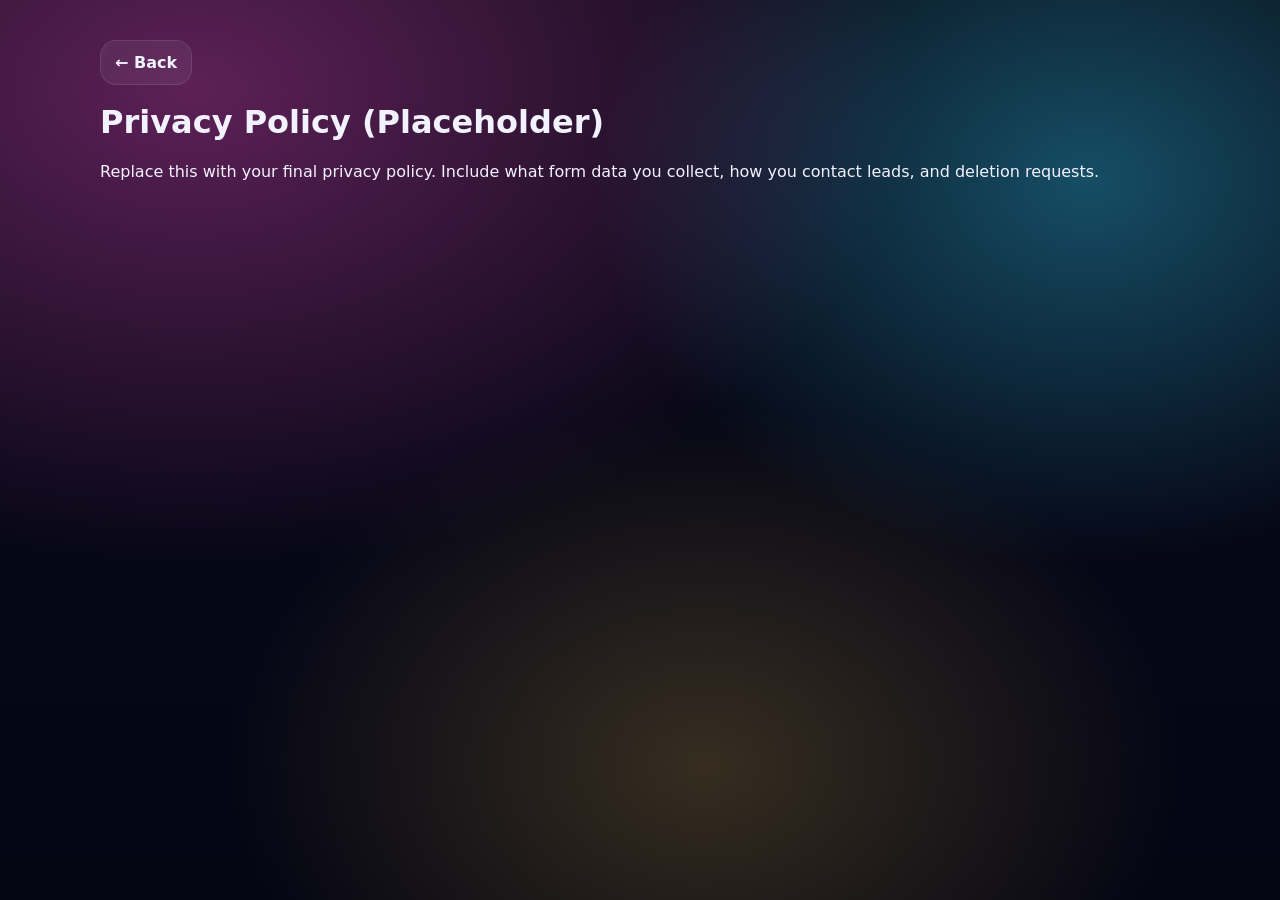
<file: privacy.html>
<!doctype html><html lang="en-GB"><head><meta charset="utf-8"/><meta name="viewport" content="width=device-width, initial-scale=1"/><title>Privacy — Mayfair Pug</title><link rel="stylesheet" href="styles.css"/></head>
<body><div class="container" style="padding:40px 20px;"><a class="btn" href="index.html">← Back</a>
<h1 style="margin-top:18px;">Privacy Policy (Placeholder)</h1>
<p class="lead">Replace this with your final privacy policy. Include what form data you collect, how you contact leads, and deletion requests.</p>
</div></body></html>
</file>
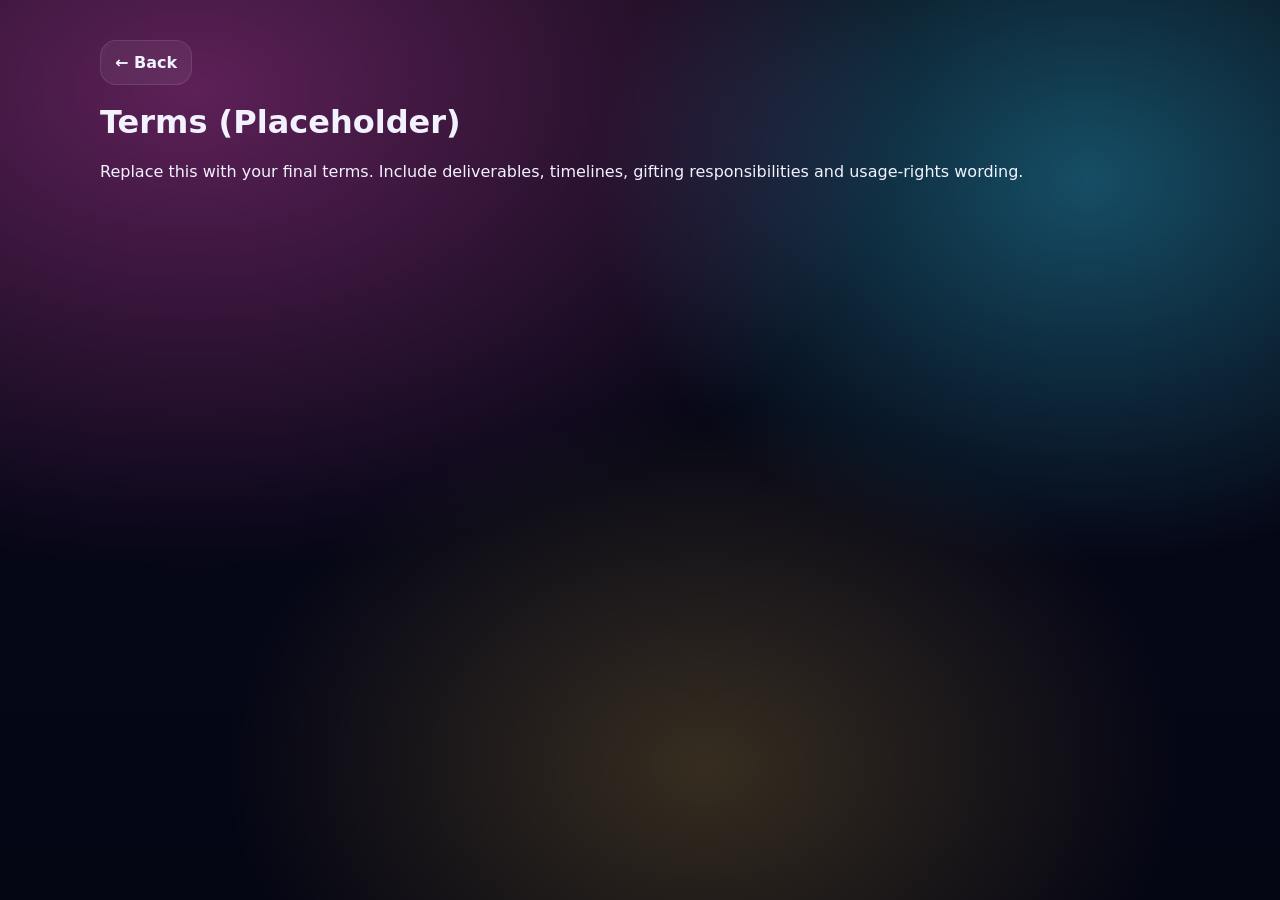
<file: terms.html>
<!doctype html><html lang="en-GB"><head><meta charset="utf-8"/><meta name="viewport" content="width=device-width, initial-scale=1"/><title>Terms — Mayfair Pug</title><link rel="stylesheet" href="styles.css"/></head>
<body><div class="container" style="padding:40px 20px;"><a class="btn" href="index.html">← Back</a>
<h1 style="margin-top:18px;">Terms (Placeholder)</h1>
<p class="lead">Replace this with your final terms. Include deliverables, timelines, gifting responsibilities and usage-rights wording.</p>
</div></body></html>
</file>
<file: styles.css>
/* =========================================
   Mayfair Pug / Grace-style "Neon Night" CSS
   Drop-in styles.css (HTML can be updated later)
   ========================================= */

/* ---------- Theme tokens ---------- */
:root{
  --bg:#070812;
  --panel:#0e1030;
  --text:#f2f2ff;
  --muted:rgba(242,242,255,.75);
  --muted2:rgba(242,242,255,.6);

  --accent:#ff4fd8;
  --accent2:#32d1ff;
  --gold:#ffcc4d;
  --good:#3ee07a;

  --shadow: 0 20px 60px rgba(0,0,0,.45);
  --shadow2: 0 14px 40px rgba(0,0,0,.35);

  --radius: 22px;
  --radius2: 28px;
  --max: 1120px;

  /* Mobile safety */
  --safe-b: env(safe-area-inset-bottom, 0px);
  --sticky-h: 72px;
}

/* ---------- Reset / hardening ---------- */
*{ box-sizing:border-box; min-width:0; }
html,body{ height:100%; }
body{
  margin:0;
  font-family: ui-sans-serif, system-ui, -apple-system, Segoe UI, Roboto, Helvetica, Arial, "Apple Color Emoji","Segoe UI Emoji";
  color:var(--text);
  background:
    radial-gradient(1200px 800px at 15% 10%, rgba(255,79,216,.35), transparent 60%),
    radial-gradient(900px 700px at 85% 20%, rgba(50,209,255,.35), transparent 55%),
    radial-gradient(800px 600px at 55% 85%, rgba(255,204,77,.20), transparent 60%),
    linear-gradient(180deg, #070812 0%, #050616 70%, #040513 100%);
  overflow-x:hidden;

  /* Prevent stickybar overlap + iOS safe area */
  padding-bottom: calc(var(--sticky-h) + var(--safe-b) + 12px);
}
a{ color:inherit; text-decoration:none; }
img, svg, video, canvas, iframe{ max-width:100%; height:auto; }
h1,h2,h3,p,a,li,span{ overflow-wrap:anywhere; word-break:break-word; }

/* ---------- Layout ---------- */
.container{
  width:100%;
  max-width:var(--max);
  margin:0 auto;
  padding:0 20px;
}
@media(max-width:640px){
  .container{ padding:0 16px; }
}

.section{ padding:54px 0; }
.section h2{ margin:0 0 10px; font-size:34px; letter-spacing:-.6px; }
.section p.lead{ margin:0 0 22px; color:var(--muted); max-width:70ch; }

.section-head{
  display:flex;
  align-items:flex-end;
  justify-content:space-between;
  gap:14px;
  flex-wrap:wrap;
  margin-bottom:18px;
}
.section-head h2{ margin:0; }
.section-head .lead{ margin:0; max-width:70ch; }

/* ---------- Nav ---------- */
.nav{
  position:sticky; top:0; z-index:50;
  backdrop-filter: blur(12px);
  background: linear-gradient(180deg, rgba(7,8,18,.85), rgba(7,8,18,.55));
  border-bottom: 1px solid rgba(255,255,255,.07);
}
.nav-inner{
  display:flex;
  align-items:center;
  justify-content:space-between;
  padding:14px 0;
  gap:14px;
  flex-wrap:nowrap;
}
.brand{
  display:flex;
  align-items:center;
  gap:12px;
  min-width:0;
}
.brand img{
  width:62px;
  height:62px;
  border-radius:14px;
  box-shadow:0 10px 25px rgba(0,0,0,.35);
  flex:0 0 auto;
}
.brand .name{
  display:flex;
  flex-direction:column;
  line-height:1.1;
  min-width:0;
}
.brand .name b{
  font-size:18px;
  letter-spacing:.3px;
  white-space:nowrap;
  overflow:hidden;
  text-overflow:ellipsis;
}
.brand .name span{ font-size:12px; color:var(--muted2); }

.nav-actions{
  display:flex;
  gap:10px;
  justify-content:flex-end;
  flex-wrap:nowrap;
  overflow-x:auto;
  -webkit-overflow-scrolling: touch;
  scrollbar-width:none;
}
.nav-actions::-webkit-scrollbar{ display:none; }

/* ---------- Buttons / pills ---------- */
.btn{
  display:inline-flex;
  align-items:center;
  justify-content:center;
  gap:10px;
  padding:12px 14px;
  border-radius:16px;
  border:1px solid rgba(255,255,255,.10);
  background: rgba(255,255,255,.06);
  color:var(--text);
  font-weight:800;
  cursor:pointer;
  white-space:nowrap;
  position:relative;
  overflow:hidden;
  transition: transform .18s ease, background .18s ease, border-color .18s ease, box-shadow .18s ease;
}
.btn:hover{
  transform: translateY(-1px);
  background: rgba(255,255,255,.10);
  border-color: rgba(255,255,255,.18);
  box-shadow: var(--shadow2);
}
.btn.primary{
  background: linear-gradient(135deg, rgba(255,79,216,.95), rgba(50,209,255,.85));
  border-color: rgba(255,255,255,.14);
}
.btn.whatsapp{
  background: rgba(62,224,122,.12);
  border-color: rgba(62,224,122,.35);
}

/* Shine sweep */
.btn::after{
  content:"";
  position:absolute;
  top:-40%;
  left:-120%;
  width:120%;
  height:180%;
  background: linear-gradient(90deg, transparent, rgba(255,255,255,.22), transparent);
  transform: rotate(20deg);
  transition: left .6s ease;
}
.btn:hover::after{ left:140%; }

.pill{
  display:inline-flex;
  align-items:center;
  gap:10px;
  padding:10px 12px;
  border-radius:999px;
  background: rgba(255,255,255,.06);
  border:1px solid rgba(255,255,255,.10);
  color:var(--muted);
  font-weight:800;
  font-size:12px;
}

/* Mobile nav sizing */
@media(max-width:560px){
  .nav-inner{ padding:10px 0; gap:10px; }
  .brand img{ width:44px; height:44px; border-radius:12px; }
  .brand .name b{ font-size:15px; max-width:44vw; }
  .brand .name span{ display:none; }
  .btn{ padding:10px 12px; font-size:13px; border-radius:14px; }
}

/* ---------- Hero ---------- */
.hero{
  padding:68px 0 26px;
  position:relative;
  overflow:hidden;
}
.grid-hero{
  display:grid;
  grid-template-columns: 1.1fr .9fr;
  gap:26px;
  align-items:center;
}
@media(max-width:980px){
  .grid-hero{ grid-template-columns:1fr; }
}

.h-title{
  margin:0;
  font-size:54px;
  line-height:1.02;
  letter-spacing:-1px;
  position:relative;
}
@media(max-width:560px){
  .hero{ padding:46px 0 18px; }
  .h-title{ font-size:34px; line-height:1.06; letter-spacing:-.6px; }
}

.h-title .grad{
  background: linear-gradient(90deg, var(--accent), var(--accent2), var(--gold));
  -webkit-background-clip:text;
  background-clip:text;
  color:transparent;
}
.h-title::after{
  content:"";
  position:absolute;
  left:0;
  bottom:-10px;
  width:140px;
  height:6px;
  background: linear-gradient(90deg, var(--accent), var(--accent2), var(--gold));
  border-radius:999px;
  opacity:.85;
  animation: underline 2.6s ease-in-out infinite;
}
@media(max-width:560px){
  .h-title::after{ width:110px; bottom:-8px; }
}
@keyframes underline{
  0%,100%{ transform:scaleX(.75); transform-origin:left; }
  50%{ transform:scaleX(1); }
}

.h-sub{
  margin:14px 0 18px;
  font-size:18px;
  color:var(--muted);
  max-width:60ch;
}
@media(max-width:560px){
  .h-sub{ font-size:16px; }
}

.hero-ctas{
  display:flex;
  gap:12px;
  flex-wrap:wrap;
  align-items:center;
}
.as-seen{
  margin-top:20px;
  display:flex;
  gap:10px;
  flex-wrap:wrap;
}

/* Bullets */
.bullets{
  display:grid;
  gap:10px;
  margin:18px 0 22px;
  padding:0;
}
.bullets li{
  list-style:none;
  display:flex;
  gap:12px;
  align-items:flex-start;
  padding:12px 14px;
  border-radius:18px;
  background: rgba(255,255,255,.05);
  border:1px solid rgba(255,255,255,.08);
}
.dot{
  width:28px;height:28px;
  border-radius:10px;
  background: linear-gradient(135deg, rgba(255,79,216,.9), rgba(50,209,255,.85));
  box-shadow: 0 12px 30px rgba(255,79,216,.18);
  display:inline-flex;
  align-items:center;
  justify-content:center;
  flex:0 0 auto;
}
.dot svg{ width:16px; height:16px; }

/* ---------- Panels / tiles / cards ---------- */
.panel{
  background: linear-gradient(180deg, rgba(255,255,255,.07), rgba(255,255,255,.03));
  border:1px solid rgba(255,255,255,.10);
  border-radius: var(--radius2);
  box-shadow: var(--shadow);
  padding:18px;
  position:relative;
  overflow:hidden;
  transform: translateZ(0);
}
.panel::before{
  content:"";
  position:absolute; inset:-1px;
  background:
    radial-gradient(600px 300px at 20% 10%, rgba(255,79,216,.18), transparent 60%),
    radial-gradient(500px 280px at 80% 10%, rgba(50,209,255,.16), transparent 55%);
  pointer-events:none;
  border-radius: inherit;
}

.split{
  display:grid;
  grid-template-columns:1fr 1fr;
  gap:18px;
}
@media(max-width:900px){
  .split{ grid-template-columns:1fr; }
}

.tile{
  background: rgba(255,255,255,.05);
  border:1px solid rgba(255,255,255,.10);
  border-radius: 24px;
  padding:18px;
  cursor:pointer;
}
.tile h3{ margin-top:0; }
.tile ul{ margin:10px 0 0; color:var(--muted); padding-left:18px; line-height:1.6; }
.tile.glow{ box-shadow:0 26px 90px rgba(255,79,216,.10); }

.cards{
  display:grid;
  grid-template-columns:repeat(4, 1fr);
  gap:14px;
}
@media(max-width:980px){
  .cards{ grid-template-columns:repeat(2,1fr); }
}
@media(max-width:520px){
  .cards{ grid-template-columns:1fr; gap:12px; }
}
.card{
  background: rgba(255,255,255,.05);
  border:1px solid rgba(255,255,255,.10);
  border-radius: 22px;
  padding:16px;
  transition: transform .18s ease;
}
.card:hover{ transform: translateY(-2px); }
.card .icon{
  width:44px;height:44px;
  border-radius:16px;
  background: linear-gradient(135deg, rgba(255,79,216,.9), rgba(50,209,255,.85));
  display:flex;
  align-items:center;
  justify-content:center;
  margin-bottom:10px;
}
.card h3{ margin:0 0 6px; font-size:16px; }
.card p{ margin:0; color:var(--muted); font-size:13px; line-height:1.5; }

/* Mobile radius consistency */
@media(max-width:560px){
  .panel{ padding:14px; border-radius:24px; }
  .card, .tile, .price, .step, .platform, .stat, .map-card, details{ border-radius:20px; }
}

/* ---------- Pricing ---------- */
.pricing{
  display:grid;
  grid-template-columns:repeat(3, 1fr);
  gap:14px;
}
@media(max-width:980px){
  .pricing{ grid-template-columns:1fr; }
}
.price{
  border-radius: 26px;
  border:1px solid rgba(255,255,255,.12);
  background: rgba(255,255,255,.05);
  padding:18px;
  transition: transform .22s ease, box-shadow .22s ease;
}
.price:hover{
  transform: translateY(-6px);
  box-shadow: 0 22px 70px rgba(0,0,0,.38);
}
.price .amt{
  font-size:34px;
  font-weight:1000;
  background: linear-gradient(90deg, var(--accent), var(--accent2), var(--gold));
  -webkit-background-clip:text;
  background-clip:text;
  color:transparent;
}
.price ul{ margin:12px 0 0; padding-left:18px; color:var(--muted); }
.note{ color:var(--muted2); font-size:12px; margin-top:10px; }
.strike{ color:rgba(242,242,255,.55); text-decoration:line-through; font-weight:900; font-size:16px; margin-right:8px; vertical-align:middle; }
.per{ color:var(--muted); font-weight:900; margin-top:8px; }

.banner{
  border-radius: 26px;
  background: linear-gradient(135deg, rgba(255,79,216,.22), rgba(50,209,255,.18));
  border:1px solid rgba(255,255,255,.12);
  padding:18px;
  display:flex;
  align-items:center;
  justify-content:space-between;
  gap:14px;
}
@media(max-width:820px){
  .banner{ flex-direction:column; align-items:flex-start; }
}

/* ---------- Forms ---------- */
.form{
  display:grid;
  grid-template-columns:1fr 1fr;
  gap:12px;
}
@media(max-width:820px){
  .form{ grid-template-columns:1fr; }
}
.field{ display:flex; flex-direction:column; gap:8px; }
label{ font-size:12px; color:var(--muted2); font-weight:900; }
input, select, textarea{
  width:100%;
  background: rgba(0,0,0,.26);
  border:1px solid rgba(255,255,255,.12);
  color:var(--text);
  border-radius: 16px;
  padding:12px;
  outline:none;
  font-size:14px;
}
textarea{ min-height:120px; }
.form-actions{ display:flex; gap:10px; flex-wrap:wrap; margin-top:8px; }
.small{ font-size:12px; color:var(--muted2); }

/* ---------- FAQ ---------- */
.faq{ display:grid; gap:10px; }
details{
  background: rgba(255,255,255,.05);
  border:1px solid rgba(255,255,255,.10);
  border-radius: 20px;
  padding:14px;
}
summary{ cursor:pointer; font-weight:1000; }
details p{ margin:10px 0 0; color:var(--muted); line-height:1.6; }

/* ---------- Footer ---------- */
.footer{
  padding:28px 0 100px;
  border-top: 1px solid rgba(255,255,255,.07);
}
.footer .row{
  display:flex;
  justify-content:space-between;
  gap:14px;
  flex-wrap:wrap;
  align-items:center;
}
.links{
  display:flex;
  gap:12px;
  flex-wrap:wrap;
  color:var(--muted2);
  font-weight:900;
  font-size:12px;
}

/* ---------- Sticky bottom bar ---------- */
.stickybar{
  position:fixed;
  left:0; right:0; bottom:0;
  z-index:60;
  background: rgba(7,8,18,.75);
  backdrop-filter: blur(12px);
  border-top: 1px solid rgba(255,255,255,.08);
  padding-bottom: var(--safe-b);
}
.stickybar .inner{
  display:flex;
  align-items:center;
  justify-content:space-between;
  gap:12px;
  padding:12px 0;
  flex-wrap:wrap;
}
.kbd{
  font-size:12px;
  color:var(--muted2);
  border:1px solid rgba(255,255,255,.12);
  padding:6px 8px;
  border-radius: 10px;
  background: rgba(0,0,0,.22);
}

@media(max-width:560px){
  :root{ --sticky-h: 126px; }
  .stickybar .inner{
    flex-direction:column;
    align-items:stretch;
    justify-content:center;
    gap:10px;
  }
  .stickybar .inner .btn{ width:100%; }
  .stickybar .inner .kbd{ display:none; }
}

/* ---------- Reveal animations ---------- */
.reveal{
  opacity:0;
  transform: translateY(14px);
  transition: opacity .7s ease, transform .7s ease;
}
.reveal.on{ opacity:1; transform:none; }

/* ---------- Showcase ---------- */
.showcase{
  display:grid;
  grid-template-columns: repeat(4, 1fr);
  gap:14px;
}
@media(max-width:980px){ .showcase{ grid-template-columns: repeat(2,1fr); } }
@media(max-width:560px){ .showcase{ grid-template-columns: 1fr; } }

.showcard{
  background: rgba(255,255,255,.05);
  border:1px solid rgba(255,255,255,.10);
  border-radius: 26px;
  padding:18px;
  box-shadow: 0 12px 34px rgba(0,0,0,.28);
  transition: transform .22s ease, box-shadow .22s ease, border-color .22s ease;
  position:relative;
  overflow:hidden;
}
.showcard::before{
  content:"";
  position:absolute; inset:-1px;
  background:
    radial-gradient(360px 140px at 20% 10%, rgba(255,79,216,.12), transparent 60%),
    radial-gradient(320px 140px at 80% 20%, rgba(50,209,255,.12), transparent 55%);
  opacity:0;
  transition: opacity .22s ease;
}
.showcard:hover{
  transform: translateY(-6px) rotate(-.2deg);
  box-shadow: 0 22px 58px rgba(0,0,0,.36);
  border-color: rgba(255,255,255,.18);
}
.showcard:hover::before{ opacity:1; }

.showicon{
  width:56px;height:56px;
  border-radius: 18px;
  background: linear-gradient(135deg, rgba(255,79,216,.75), rgba(50,209,255,.65));
  border:1px solid rgba(255,255,255,.12);
  display:flex;
  align-items:center;
  justify-content:center;
  box-shadow: 0 18px 48px rgba(255,79,216,.14);
  margin-bottom:12px;
}
.showicon svg{ width:34px;height:34px; }

/* ---------- Feature art ---------- */
.feature-art{
  margin-top:18px;
  display:grid;
  grid-template-columns: 1.1fr .9fr;
  gap:16px;
  align-items:center;
}
@media(max-width:980px){ .feature-art{ grid-template-columns: 1fr; } }
.art-wrap{
  border-radius: 28px;
  border:1px solid rgba(255,255,255,.12);
  background: rgba(255,255,255,.04);
  box-shadow: 0 22px 70px rgba(0,0,0,.38);
  overflow:hidden;
}
.art-wrap img{ width:100%; display:block; transform: scale(1.01); }
.art-copy .mini-ctas{ display:flex; gap:10px; flex-wrap:wrap; margin-top:12px; }

/* ---------- Timeline / steps ---------- */
.timeline{
  display:grid;
  grid-template-columns: repeat(4, 1fr);
  gap:12px;
}
@media(max-width:980px){ .timeline{ grid-template-columns: 1fr 1fr; } }
@media(max-width:560px){ .timeline{ grid-template-columns: 1fr; } }

.step{
  background: rgba(255,255,255,.05);
  border:1px solid rgba(255,255,255,.10);
  border-radius: 26px;
  padding:16px;
  position:relative;
  overflow:hidden;
  transition: transform .2s ease, border-color .2s ease, box-shadow .2s ease;
}
.step:hover{
  transform: translateY(-4px);
  border-color: rgba(255,255,255,.18);
  box-shadow: 0 18px 48px rgba(0,0,0,.30);
}
.step-badge{
  width:40px; height:40px;
  border-radius: 16px;
  background: linear-gradient(135deg, rgba(255,204,77,.70), rgba(255,79,216,.55));
  border:1px solid rgba(255,255,255,.14);
  display:flex;
  align-items:center;
  justify-content:center;
  font-weight:1000;
  margin-bottom:10px;
}
.step-body h3{ margin:0 0 6px; }
.step-body p{ margin:0; color:var(--muted); line-height:1.55; }

/* ---------- Platforms grid ---------- */
.platform-grid{
  display:grid;
  grid-template-columns: repeat(6, 1fr);
  gap:10px;
}
@media(max-width:980px){ .platform-grid{ grid-template-columns: repeat(3,1fr); } }
@media(max-width:560px){ .platform-grid{ grid-template-columns: repeat(2,1fr); } }

.platform{
  background: rgba(255,255,255,.05);
  border:1px solid rgba(255,255,255,.10);
  border-radius: 22px;
  padding:14px;
  display:flex;
  flex-direction:column;
  gap:6px;
  transition: transform .2s ease, box-shadow .2s ease, border-color .2s ease;
}
.platform:hover{
  transform: translateY(-4px);
  box-shadow:0 18px 46px rgba(0,0,0,.30);
  border-color: rgba(255,255,255,.18);
}
.platform span{ color:var(--muted); font-size:12px; }
.p-ico{
  width:40px;height:40px;
  border-radius: 14px;
  background: rgba(0,0,0,.25);
  border:1px solid rgba(255,255,255,.12);
  display:flex;
  align-items:center;
  justify-content:center;
  font-weight:1000;
  letter-spacing:.5px;
}
.country-strip{
  margin-top:14px;
  display:flex;
  align-items:center;
  gap:12px;
  flex-wrap:wrap;
  padding:14px;
  border-radius: 22px;
  border:1px solid rgba(255,255,255,.10);
  background: rgba(255,255,255,.04);
}

/* Wide strips scroll on mobile instead of wrapping */
@media(max-width:560px){
  .as-seen,
  .country-strip,
  .package-bar{
    overflow-x:auto;
    -webkit-overflow-scrolling:touch;
    scrollbar-width:none;
    flex-wrap:nowrap;
    white-space:nowrap;
  }
  .as-seen::-webkit-scrollbar,
  .country-strip::-webkit-scrollbar,
  .package-bar::-webkit-scrollbar{ display:none; }
}

/* ---------- Package selector ---------- */
.package-bar{
  display:flex;
  gap:10px;
  align-items:center;
  flex-wrap:wrap;
  padding:12px;
  border-radius: 22px;
  border:1px solid rgba(255,255,255,.10);
  background: rgba(255,255,255,.04);
}
.pack{
  border:1px solid rgba(255,255,255,.12);
  background: rgba(0,0,0,.24);
  color:var(--text);
  padding:10px 12px;
  border-radius: 16px;
  font-weight:1000;
  cursor:pointer;
  transition: transform .2s ease, box-shadow .2s ease, border-color .2s ease;
}
.pack:hover{
  transform: translateY(-2px);
  box-shadow:0 16px 38px rgba(0,0,0,.28);
  border-color: rgba(255,255,255,.18);
}
.pack.hot{
  background: linear-gradient(135deg, rgba(255,79,216,.35), rgba(50,209,255,.22));
}

/* ---------- Comparison table ---------- */
.compare{
  border-radius:28px;
  border:1px solid rgba(255,255,255,.12);
  background:rgba(255,255,255,.04);
  box-shadow:0 26px 90px rgba(0,0,0,.38);
  overflow:hidden;
}
.compare-head{
  display:grid;
  grid-template-columns:1.15fr 1fr 1fr;
  padding:18px;
  border-bottom:1px solid rgba(255,255,255,.10);
  background:
    radial-gradient(700px 260px at 30% 10%, rgba(255,79,216,.12), transparent 60%),
    radial-gradient(700px 260px at 80% 10%, rgba(50,209,255,.12), transparent 55%);
}
.compare-col{ padding:10px 12px; border-radius:22px; }
.compare-col.bad{ background:rgba(255,255,255,.04); }
.compare-col.good{
  background:linear-gradient(135deg, rgba(62,224,122,.10), rgba(50,209,255,.08));
  border:1px solid rgba(255,255,255,.10);
}
.compare-title{ display:flex; flex-direction:column; gap:6px; }
.badge{
  display:inline-flex;
  align-items:center;
  justify-content:center;
  width:max-content;
  padding:6px 10px;
  border-radius:999px;
  font-weight:1000;
  font-size:12px;
  border:1px solid rgba(255,255,255,.12);
  background:rgba(0,0,0,.22);
}
.badge.good{ background:rgba(62,224,122,.14); border-color:rgba(62,224,122,.28); }
.badge.bad{ background:rgba(255,79,216,.12); border-color:rgba(255,79,216,.24); }

.compare-row{
  display:grid;
  grid-template-columns:1.15fr 1fr 1fr;
  padding:14px 18px;
  gap:12px;
  border-bottom:1px solid rgba(255,255,255,.08);
}
.compare-row:last-of-type{ border-bottom:none; }

.compare-label{
  display:flex;
  align-items:center;
  gap:12px;
  font-weight:1000;
}
.compare-cell{
  color:var(--muted);
  display:flex;
  align-items:center;
  gap:10px;
}
.mark{
  width:26px;height:26px;
  border-radius:12px;
  display:inline-flex;
  align-items:center;
  justify-content:center;
  font-weight:1000;
  flex:0 0 auto;
}
.mark.check{ background:rgba(62,224,122,.16); border:1px solid rgba(62,224,122,.35); }
.mark.check::before{ content:"✓"; }
.mark.x{ background:rgba(255,79,216,.12); border:1px solid rgba(255,79,216,.28); }
.mark.x::before{ content:"✕"; }

.ico{
  width:36px;height:36px;
  border-radius:14px;
  background:rgba(0,0,0,.22);
  border:1px solid rgba(255,255,255,.10);
  position:relative;
  overflow:hidden;
  flex:0 0 auto;
}
.ico::after{
  content:"";
  position:absolute; inset:-1px;
  background:
    radial-gradient(200px 90px at 30% 20%, rgba(255,79,216,.14), transparent 60%),
    radial-gradient(200px 90px at 80% 20%, rgba(50,209,255,.14), transparent 55%);
}
.i-chat::before{ content:"💬"; position:absolute; inset:0; display:flex; align-items:center; justify-content:center; }
.i-shield::before{ content:"🛡️"; position:absolute; inset:0; display:flex; align-items:center; justify-content:center; }
.i-rocket::before{ content:"🚀"; position:absolute; inset:0; display:flex; align-items:center; justify-content:center; }
.i-clock::before{ content:"⏱️"; position:absolute; inset:0; display:flex; align-items:center; justify-content:center; }
.i-lock::before{ content:"🔒"; position:absolute; inset:0; display:flex; align-items:center; justify-content:center; }

.compare-foot{
  display:flex;
  align-items:center;
  justify-content:space-between;
  gap:14px;
  flex-wrap:wrap;
  padding:18px;
  background:rgba(0,0,0,.18);
  border-top:1px solid rgba(255,255,255,.10);
}
.foot-ctas{ display:flex; gap:10px; flex-wrap:wrap; }

/* Mobile: stack compare rows */
@media(max-width:820px){
  .compare{ border-radius:22px; }
  .compare-head{ display:none; }
  .compare-row{
    grid-template-columns: 1fr;
    padding:14px;
    gap:10px;
  }
  .compare-label{
    align-items:flex-start;
    font-size:14px;
    line-height:1.25;
  }
  .compare-cell{
    width:100%;
    justify-content:flex-start;
    padding:10px 12px;
    border-radius:16px;
    background:rgba(0,0,0,.18);
    border:1px solid rgba(255,255,255,.08);
  }
  /* Optional: show column label using data-col attr */
  .compare-cell::before{
    content: attr(data-col);
    font-weight:1000;
    color:var(--text);
    opacity:.9;
    margin-right:10px;
  }
  .compare-foot{
    flex-direction:column;
    align-items:stretch;
  }
  .compare-foot .btn{ width:100%; }
}

/* ---------- Stats + map ---------- */
.stats-grid{
  display:grid;
  grid-template-columns:repeat(4,1fr);
  gap:12px;
  margin-bottom:14px;
}
@media(max-width:980px){
  .stats-grid{ grid-template-columns:repeat(2,1fr); }
}
@media(max-width:560px){
  .stats-grid{ grid-template-columns:1fr; }
}
.stat{
  border-radius:26px;
  background:rgba(255,255,255,.05);
  border:1px solid rgba(255,255,255,.10);
  padding:16px;
  position:relative;
  overflow:hidden;
  transition:transform .22s ease, box-shadow .22s ease, border-color .22s ease;
}
.stat:hover{
  transform:translateY(-5px);
  box-shadow:0 22px 60px rgba(0,0,0,.34);
  border-color:rgba(255,255,255,.18);
}
.stat-top{
  display:flex;
  align-items:center;
  justify-content:space-between;
  gap:10px;
}
.stat-num{
  font-size:40px;
  font-weight:1000;
  letter-spacing:-.8px;
  margin-top:8px;
  background:linear-gradient(90deg,var(--accent),var(--accent2),var(--gold));
  -webkit-background-clip:text;
  background-clip:text;
  color:transparent;
}
.stat-label{ color:var(--muted); font-weight:900; margin-top:4px; }

.glow-ico{
  width:44px;height:44px;
  border-radius:18px;
  display:inline-flex;
  align-items:center;
  justify-content:center;
  background:linear-gradient(135deg, rgba(255,79,216,.22), rgba(50,209,255,.18));
  border:1px solid rgba(255,255,255,.12);
  box-shadow:0 18px 52px rgba(255,79,216,.14);
  position:relative;
}
.glow-ico::before{
  content:"";
  position:absolute; inset:-16px;
  background:radial-gradient(circle, rgba(255,79,216,.22), transparent 60%);
  filter:blur(10px);
  opacity:.6;
}
.gi-users::after{ content:"👥"; position:relative; }
.gi-heart::after{ content:"💜"; position:relative; }
.gi-bolt::after{ content:"⚡"; position:relative; }
.gi-mail::after{ content:"✉️"; position:relative; }

.map-wrap{
  display:grid;
  grid-template-columns:1.1fr .9fr;
  gap:14px;
  align-items:stretch;
}
@media(max-width:980px){
  .map-wrap{ grid-template-columns:1fr; }
}
.map-card{
  border-radius:28px;
  border:1px solid rgba(255,255,255,.12);
  background:rgba(255,255,255,.04);
  padding:16px;
  box-shadow:0 26px 90px rgba(0,0,0,.38);
}
.map-head{
  display:flex;
  align-items:flex-end;
  justify-content:space-between;
  gap:12px;
  flex-wrap:wrap;
  margin-bottom:10px;
}
.map{
  position:relative;
  border-radius:22px;
  border:1px solid rgba(255,255,255,.10);
  background:rgba(0,0,0,.22);
  overflow:hidden;
  height:260px;
}
.map svg{ position:absolute; inset:0; width:100%; height:100%; }

.pin{
  position:absolute;
  display:flex;
  align-items:center;
  gap:8px;
  color:var(--text);
  font-weight:1000;
  font-size:12px;
  padding:8px 10px;
  border-radius:999px;
  background:rgba(0,0,0,.22);
  border:1px solid rgba(255,255,255,.12);
  backdrop-filter:blur(8px);
  animation:pinFloat 3.4s ease-in-out infinite;
}
.pin span{
  width:12px;height:12px;
  border-radius:999px;
  background:linear-gradient(135deg,var(--accent),var(--accent2));
  box-shadow:0 0 0 0 rgba(255,79,216,.45);
  animation:pulse 1.9s ease-in-out infinite;
}
@keyframes pulse{
  0%{ box-shadow:0 0 0 0 rgba(255,79,216,.45); }
  70%{ box-shadow:0 0 0 16px rgba(255,79,216,0); }
  100%{ box-shadow:0 0 0 0 rgba(255,79,216,0); }
}
@keyframes pinFloat{
  0%,100%{ transform:translateY(0); }
  50%{ transform:translateY(-6px); }
}
.pin-uk{ left:36%; top:32%; }
.pin-eu{ left:44%; top:45%; animation-delay:.2s; }
.pin-us{ left:18%; top:52%; animation-delay:.35s; }

.map-foot{ display:flex; align-items:center; gap:12px; flex-wrap:wrap; margin-top:10px; }
.proof-row{ display:flex; gap:10px; flex-wrap:wrap; }
.proof{
  flex:1 1 180px;
  border-radius:18px;
  border:1px solid rgba(255,255,255,.10);
  background:rgba(0,0,0,.18);
  padding:12px;
  display:flex;
  flex-direction:column;
  gap:4px;
  transition:transform .2s ease, box-shadow .2s ease, border-color .2s ease;
}
.proof:hover{
  transform:translateY(-3px);
  box-shadow:0 18px 46px rgba(0,0,0,.30);
  border-color:rgba(255,255,255,.18);
}
.proof span{ color:var(--muted); font-size:12px; }

/* ---------- Funnel ---------- */
.funnel-grid{
  display:grid;
  grid-template-columns:repeat(3,1fr);
  gap:12px;
  margin-top:14px;
}
@media(max-width:980px){
  .funnel-grid{ grid-template-columns:1fr; }
}
.funnel-card{
  border-radius:26px;
  border:1px solid rgba(255,255,255,.10);
  background:rgba(255,255,255,.05);
  padding:16px;
  transition:transform .22s ease, box-shadow .22s ease, border-color .22s ease;
}
.funnel-card:hover{
  transform:translateY(-5px);
  box-shadow:0 22px 60px rgba(0,0,0,.34);
  border-color:rgba(255,255,255,.18);
}
.funnel-ctas{ display:flex; gap:10px; flex-wrap:wrap; }

/* ---------- Scroll progress ---------- */
.progressbar{
  position:fixed;
  top:0; left:0;
  height:3px;
  width:0%;
  background: linear-gradient(90deg, var(--accent), var(--accent2), var(--gold));
  z-index: 80;
  box-shadow: 0 10px 30px rgba(255,79,216,.16);
}

/* ---------- Floating mascot ---------- */
.mascot{
  position:fixed;
  right:18px;
  bottom:96px;
  z-index:70;
  width:64px;
  height:64px;
  border-radius: 22px;
  background: linear-gradient(135deg, rgba(255,79,216,.20), rgba(50,209,255,.16));
  border:1px solid rgba(255,255,255,.12);
  backdrop-filter: blur(10px);
  box-shadow: 0 18px 48px rgba(0,0,0,.32);
  display:flex;
  align-items:center;
  justify-content:center;
  transform: translateY(0);
  transition: transform .2s ease;
}
.mascot:hover{ transform: translateY(-4px) rotate(-1deg); }
.mascot svg{ width:40px;height:40px; }
@media(max-width:700px){
  .mascot{ display:none; }
}

/* ---------- Back to top ---------- */
.btt{
  position:fixed;
  left:18px;
  bottom:96px;
  z-index:70;
  border:none;
  cursor:pointer;
  width:46px;
  height:46px;
  display:grid;
  place-items:center;
  border-radius:16px;
  color:var(--text);
  background:rgba(0,0,0,.28);
  border:1px solid rgba(255,255,255,.14);
  backdrop-filter: blur(10px);
  box-shadow: 0 10px 26px rgba(0,0,0,.28);
  transform: translateY(10px);
  opacity:0;
  pointer-events:none;
  transition: opacity .22s ease, transform .22s ease, border-color .22s ease, background .22s ease;
}
.btt:hover{
  transform: translateY(0);
  background:rgba(0,0,0,.36);
  border-color: rgba(255,255,255,.22);
}
.btt.show{
  opacity:1;
  transform: translateY(0);
  pointer-events:auto;
}
.btt .btt-ico svg{
  width:20px;
  height:20px;
}
.btt.on{ opacity:1; transform:translateY(0); }
.btt:hover{ transform:translateY(-3px); }
.btt-ico{
  width:34px;height:34px;
  border-radius:14px;
  background:linear-gradient(135deg, rgba(255,79,216,.30), rgba(50,209,255,.22));
  border:1px solid rgba(255,255,255,.12);
  display:flex;
  align-items:center;
  justify-content:center;
  font-weight:1000;
}

/* ---------- Cursor glow ---------- */
.cursor-glow{
  position:fixed;
  left:0; top:0;
  width:260px; height:260px;
  border-radius:999px;
  pointer-events:none;
  transform:translate(-50%,-50%);
  background:radial-gradient(circle at 30% 30%, rgba(255,79,216,.18), rgba(50,209,255,.12), transparent 60%);
  filter:blur(8px);
  opacity:.9;
  mix-blend-mode:screen;
  z-index:1;
}
body > *{ position:relative; z-index:2; }

/* ---------- Embeds (Instagram etc) ---------- */
blockquote.instagram-media,
.instagram-media{
  min-width: 0 !important;
  width: 100% !important;
  max-width: 100% !important;
}

/* ---------- WOW blobs / sparkles (optional) ---------- */
.hero-bg{ position:absolute; inset:-40px -40px -80px -40px; pointer-events:none; opacity:1; }
.blob{
  position:absolute;
  width:520px; height:520px;
  border-radius:999px;
  filter: blur(24px);
  opacity:.40;
  animation: drift 10s ease-in-out infinite;
}
.blob-1{ left:-120px; top:-120px; background: radial-gradient(circle at 30% 30%, rgba(255,79,216,.85), transparent 60%); }
.blob-2{ right:-180px; top:-80px; background: radial-gradient(circle at 30% 30%, rgba(50,209,255,.85), transparent 60%); animation-duration: 12s; }
.blob-3{ left:20%; bottom:-240px; background: radial-gradient(circle at 30% 30%, rgba(255,204,77,.60), transparent 62%); animation-duration: 14s; }
@keyframes drift{
  0%{ transform: translate3d(0,0,0) scale(1); }
  50%{ transform: translate3d(24px,-18px,0) scale(1.05); }
  100%{ transform: translate3d(0,0,0) scale(1); }
}

.sparkle{
  position:absolute;
  width:18px; height:18px;
  border-radius:6px;
  background: linear-gradient(135deg, rgba(255,79,216,.9), rgba(50,209,255,.85));
  opacity:.85;
  box-shadow: 0 16px 34px rgba(255,79,216,.18);
  animation: twinkle 2.8s ease-in-out infinite;
}
.sp-1{ left:20%; top:16%; }
.sp-2{ left:86%; top:44%; animation-duration: 3.4s; }
.sp-3{ left:34%; bottom:18%; animation-duration: 3.1s; }
@keyframes twinkle{
  0%,100%{ transform: scale(1); opacity:.75; }
  50%{ transform: scale(1.25); opacity:1; }
}

/* ---------- Instagram tiles (mobile-friendly, no embeds) ---------- */
.ig-grid{
  display:grid;
  grid-template-columns: repeat(3, 1fr);
  gap:14px;
  margin-top:10px;
}
@media(max-width:980px){
  .ig-grid{ grid-template-columns: repeat(2, 1fr); }
}
@media(max-width:560px){
  .ig-grid{ grid-template-columns: 1fr; gap:12px; }
}

.ig-card{
  background: rgba(255,255,255,.05);
  border:1px solid rgba(255,255,255,.10);
  border-radius: 26px;
  padding:14px;
  box-shadow: 0 12px 34px rgba(0,0,0,.22);
  display:flex;
  flex-direction:column;
  gap:12px;
  transition: transform .22s ease, box-shadow .22s ease, border-color .22s ease;
  outline:none;
}
.ig-card:hover{
  transform: translateY(-4px);
  box-shadow: 0 22px 58px rgba(0,0,0,.34);
  border-color: rgba(255,255,255,.18);
}
.ig-card:focus-visible{
  box-shadow: 0 0 0 3px rgba(50,209,255,.22), 0 22px 58px rgba(0,0,0,.34);
  border-color: rgba(50,209,255,.35);
}

.ig-media{
  width:100%;
  border:1px solid rgba(255,255,255,.12);
  border-radius: 18px;
  padding:0;
  margin:0;
  cursor:pointer;
  position:relative;
  overflow:hidden;
  background:
    radial-gradient(220px 140px at 18% 20%, rgba(255,79,216,.24), transparent 60%),
    radial-gradient(240px 140px at 82% 30%, rgba(50,209,255,.22), transparent 58%),
    linear-gradient(135deg, rgba(0,0,0,.22), rgba(255,255,255,.03));
  aspect-ratio: 16 / 9; /* "upper rectangle" look */
}
@media(max-width:560px){
  .ig-media{ aspect-ratio: 4 / 3; }
}
.ig-media::after{
  content:"";
  position:absolute; inset:-1px;
  background:
    radial-gradient(900px 260px at 30% 10%, rgba(255,79,216,.10), transparent 60%),
    radial-gradient(800px 240px at 80% 10%, rgba(50,209,255,.10), transparent 55%);
  opacity:.9;
  pointer-events:none;
}
.ig-badge{
  position:absolute;
  top:10px; left:10px;
  z-index:2;
  display:inline-flex;
  align-items:center;
  gap:8px;
  padding:8px 10px;
  border-radius:999px;
  background: rgba(0,0,0,.28);
  border:1px solid rgba(255,255,255,.12);
  font-weight:1000;
  font-size:12px;
  color: rgba(242,242,255,.92);
  backdrop-filter: blur(10px);
}
.ig-play{
  position:absolute;
  left:50%; top:50%;
  transform: translate(-50%, -50%);
  width:66px; height:66px;
  border-radius: 22px;
  background: rgba(0,0,0,.28);
  border:1px solid rgba(255,255,255,.14);
  box-shadow: 0 18px 50px rgba(0,0,0,.35);
  z-index:2;
}
.ig-play::before{
  content:"";
  position:absolute;
  left:50%; top:50%;
  transform: translate(-42%, -50%);
  width:0; height:0;
  border-top:11px solid transparent;
  border-bottom:11px solid transparent;
  border-left:16px solid rgba(242,242,255,.92);
}

.ig-meta{ display:flex; flex-direction:column; gap:4px; }
.ig-title{ font-weight:1000; letter-spacing:.2px; }
.ig-sub{ color: var(--muted); font-size:12px; }

.ig-actions{
  display:flex;
  gap:10px;
  flex-wrap:wrap;
  align-items:center;
}
.ig-actions .btn{ padding:10px 12px; border-radius:14px; font-size:13px; }
.ig-actions .ig-copy{
  background: rgba(255,255,255,.05);
}
@media(max-width:560px){
  .ig-actions .btn{ width:100%; }
}

.ig-note{
  margin-top:14px;
  display:flex;
  gap:10px;
  align-items:center;
  flex-wrap:wrap;
  padding:12px 14px;
  border-radius: 22px;
  border:1px solid rgba(255,255,255,.10);
  background: rgba(255,255,255,.04);
}


/* =========================
   Instagram Reel Embeds v2
   (real previews + mobile-first)
   ========================= */

.ig-card{ padding:14px; }

.ig-embed{
  position:relative;
  border-radius: 22px;
  overflow:hidden;
  background: radial-gradient(120% 120% at 15% 15%, rgba(255,79,216,.22), transparent 55%),
              radial-gradient(120% 120% at 85% 15%, rgba(50,209,255,.18), transparent 60%),
              rgba(255,255,255,.04);
  border:1px solid rgba(255,255,255,.10);
  /* Reels are vertical — show as a true 9:16 preview */
  aspect-ratio: 9 / 16;
}

.ig-frame{
  position:absolute;
  inset:0;
  width:100%;
  height:100%;
  border:0;
  display:block;
  background:transparent;
}

/* On larger screens, keep cards from becoming comically tall */
@media(min-width:981px){
  .ig-embed{ max-height: 620px; }
}

.ig-embed > blockquote{ position:relative; z-index:1; }
.ig-embed > blockquote *{ max-width:100% !important; }

/* Instagram injects an iframe inside the blockquote — we clip it to the rectangle */
.instagram-media{
  background: transparent !important;
  border: 0 !important;
  margin: 0 !important;
  max-width: 100% !important;
  width: 100% !important;
  min-width: 0 !important;
}

.ig-embed iframe{
  width:100% !important;
  min-width:0 !important;
  margin:0 !important;
}

/* fallback shimmer if embed can't load (e.g. blocked/cookies) */
.ig-embed:before{
  z-index:0;
  content:"";
  position:absolute;
  inset:0;
  background: linear-gradient(90deg,
    rgba(255,255,255,.02) 0%,
    rgba(255,255,255,.06) 45%,
    rgba(255,255,255,.02) 100%);
  transform: translateX(-35%);
  animation: igShimmer 1.8s ease-in-out infinite;
  opacity:.55;
  pointer-events:none;
}
@keyframes igShimmer{
  0%{ transform: translateX(-55%); }
  100%{ transform: translateX(55%); }
}

.ig-cta{
  position:absolute;
  z-index:2;
  left:12px;
  bottom:12px;
  display:inline-flex;
  align-items:center;
  gap:10px;
  padding:10px 12px;
  border-radius: 999px;
  text-decoration:none;
  color: var(--text);
  background: rgba(0,0,0,.35);
  border: 1px solid rgba(255,255,255,.12);
  box-shadow: 0 16px 40px rgba(0,0,0,.35);
  backdrop-filter: blur(12px);
  -webkit-backdrop-filter: blur(12px);
  transition: transform .18s ease, background .18s ease, border-color .18s ease;
}
.ig-cta:hover{
  transform: translateY(-2px);
  background: rgba(0,0,0,.44);
  border-color: rgba(255,255,255,.18);
}

.ig-cta-ico{
  width:34px;
  height:34px;
  display:inline-flex;
  align-items:center;
  justify-content:center;
  border-radius: 12px;
  background: linear-gradient(135deg, rgba(255,79,216,.85), rgba(50,209,255,.75));
  box-shadow: 0 14px 34px rgba(255,79,216,.18);
}
.ig-cta-ico svg{ width:18px; height:18px; }

.ig-cta-txt{ font-weight: 800; letter-spacing: .2px; }

/* Buttons with inline icons */
.btn .ico{
  width:18px;
  height:18px;
  display:inline-flex;
  align-items:center;
  justify-content:center;
}
.btn .ico svg{ width:18px; height:18px; }

/* Make actions wrap nicely on small screens */
.ig-actions{ flex-wrap: wrap; }
.ig-actions .btn{ flex: 1 1 140px; justify-content:center; }

/* Back to top arrow */
.btt-ico{ display:inline-flex; width:20px; height:20px; align-items:center; justify-content:center; }
.btt-ico svg{ width:20px; height:20px; }


/* ===========================
   Mobile polish & layout fixes
   =========================== */

/* Fix selector typos from earlier builds */
.stickybar{
  position:fixed;
  left:0; right:0; bottom:0;
  z-index:60;
  background: rgba(7,8,18,.78);
  backdrop-filter: blur(12px);
  border-top: 1px solid rgba(255,255,255,.08);
  padding-bottom: var(--safe-b);
}
.stickybar .inner{
  display:flex;
  align-items:center;
  justify-content:space-between;
  gap:12px;
  padding:12px 0;
}

/* Back-to-top: always a crisp arrow icon */
.btt svg{ width:20px; height:20px; display:block; }
.btt .btt-ico{ display:grid; place-items:center; }

/* Instagram cards: prevent distortion + make embed tall enough on phones */
.ig-embed{
  aspect-ratio: auto;
  height: clamp(440px, 46vw, 560px);
}
@media(max-width:560px){
  .ig-embed{ height: 540px; }
  .ig-actions{ flex-wrap:nowrap; }
  .ig-actions .btn{
    flex:1 1 0;
    min-width:0;
    justify-content:center;
    white-space:nowrap;
    padding:10px 12px;
  }
  .ig-title{ font-size:18px; }
  .ig-sub{ font-size:13px; }
}

/* Header: keep single-line + reduce clutter on mobile */
@media(max-width:560px){
  .brand img{ width:34px; height:34px; }
  .brand .name span{ display:none; }
  .nav-actions .btn:not(.whatsapp){ display:none; }
  .nav-actions .btn.whatsapp{ padding:10px 12px; font-size:13px; white-space:nowrap; }
}

/* Sticky footer: one-line contact + one-line CTA button */
@media(max-width:560px){
  .stickybar .inner{ gap:10px; padding:10px 0; flex-wrap:nowrap; }
  .stickybar .small{
    flex:1 1 auto;
    min-width:0;
    white-space:nowrap;
    overflow:hidden;
    text-overflow:ellipsis;
    font-size:12px;
    line-height:1.2;
    opacity:.9;
  }
  .stickybar .small .kbd{ display:none; } /* hide phone chip to prevent wrap */
  .stickybar .btn.primary{
    flex:0 0 auto;
    white-space:nowrap;
    padding:10px 12px;
    font-size:13px;
    border-radius:16px;
  }

  /* Back-to-top placement above sticky footer */
  .btt{ bottom:84px; width:44px; height:44px; border-radius:14px; }
}

/* Comparison table: avoid squish — allow smooth horizontal scroll on mobile */
@media(max-width:560px){
  .compare{
    overflow-x:auto;
    -webkit-overflow-scrolling: touch;
  }
  .compare-head,
  .compare-row{
    min-width: 720px;
  }
}



/* =========================================
   Polishing pass: IG previews taller, compare interactivity, live toasts
   ========================================= */

/* Instagram preview sizing */
.ig-grid{
  display:grid;
  grid-template-columns: repeat(3, 1fr);
  gap:14px;
}
@media(max-width:980px){ .ig-grid{ grid-template-columns: repeat(2,1fr);} }
@media(max-width:560px){ .ig-grid{ grid-template-columns: 1fr; gap:12px; } }

.ig-card{
  border-radius: 26px;
}
.ig-embed{
  /* make the preview area feel like a reel */
  height: clamp(320px, 38vw, 520px);
  border-radius: 22px;
  overflow:hidden;
  border:1px solid rgba(255,255,255,.10);
  background: rgba(0,0,0,.18);
}
.ig-frame{
  width:100%;
  height:100%;
  border:0;
  display:block;
}
@media(max-width:560px){
  .ig-embed{
    height: clamp(420px, 96vw, 620px);
    border-radius: 22px;
  }
}

.ig-actions{
  display:flex;
  gap:10px;
}
.ig-actions .btn{
  flex:1;
  min-width:0;
  justify-content:center;
}
.ig-actions .btn .ico{
  width:18px; height:18px;
  display:inline-flex;
  align-items:center;
  justify-content:center;
  opacity:.95;
}

/* Compare controls + fun interactions */
.compare-controls{
  display:flex;
  align-items:center;
  gap:10px;
  flex-wrap:wrap;
  margin: 0 0 12px;
}
.seg{
  appearance:none;
  border:1px solid rgba(255,255,255,.12);
  background: rgba(255,255,255,.05);
  color: var(--text);
  padding:10px 12px;
  border-radius: 999px;
  font-weight:1000;
  cursor:pointer;
  transition: transform .18s ease, background .18s ease, border-color .18s ease;
}
.seg:hover{ transform: translateY(-1px); background: rgba(255,255,255,.08); border-color: rgba(255,255,255,.18); }
.seg.on{
  background: linear-gradient(135deg, rgba(255,79,216,.35), rgba(50,209,255,.22));
  border-color: rgba(255,255,255,.18);
}
.compare-hint{
  color: var(--muted2);
  font-weight:900;
  font-size:12px;
}
@media(max-width:560px){
  .compare-hint{ width:100%; }
}

/* Mode filtering */
.compare[data-mode="diy"] .compare-cell.good,
.compare[data-mode="diy"] .compare-col.good{ display:none; }
.compare[data-mode="mayfair"] .compare-cell.bad,
.compare[data-mode="mayfair"] .compare-col.bad{ display:none; }

/* Tap-to-expand details */
.compare-row{
  cursor:pointer;
  position:relative;
}
.compare-row:active{ transform: translateY(1px); }
.compare-row.open{
  background: rgba(255,255,255,.03);
}
.compare-more{
  max-height:0;
  overflow:hidden;
  transition: max-height .35s ease;
}
.compare-row.open .compare-more{
  max-height: 200px;
  margin-top:10px;
}
.more-grid{
  display:grid;
  grid-template-columns:1fr 1fr;
  gap:10px;
}
@media(max-width:820px){
  .more-grid{ grid-template-columns:1fr; }
}
.mini-tag{
  display:inline-flex;
  align-items:center;
  justify-content:center;
  padding:4px 8px;
  border-radius:999px;
  font-weight:1000;
  font-size:11px;
  border:1px solid rgba(255,255,255,.12);
  background: rgba(0,0,0,.22);
  margin-right:8px;
}
.mini-tag.good{
  background: rgba(62,224,122,.14);
  border-color: rgba(62,224,122,.28);
}
.more-text{
  color: var(--muted);
  font-weight:800;
  font-size:12px;
  line-height:1.45;
}

/* Toast notifications (subtle, not spammy) */
.toast-stack{
  position:fixed;
  left:16px;
  bottom: calc(var(--sticky-h) + var(--safe-b) + 14px);
  z-index: 70;
  display:flex;
  flex-direction:column;
  gap:10px;
  pointer-events:none;
  max-width: 320px;
}
@media(max-width:560px){
  .toast-stack{
    left:12px;
    right:12px;
    max-width: none;
  }
}
.toast{
  pointer-events:none;
  display:flex;
  gap:10px;
  align-items:flex-start;
  padding:12px 12px;
  border-radius: 18px;
  border:1px solid rgba(255,255,255,.12);
  background: rgba(7,8,18,.72);
  backdrop-filter: blur(12px);
  box-shadow: 0 18px 60px rgba(0,0,0,.45);
  transform: translateY(10px);
  opacity:0;
  animation: toastIn .35s ease forwards;
}
.toast .flag{
  width:34px; height:34px;
  border-radius: 14px;
  background: rgba(255,255,255,.06);
  border:1px solid rgba(255,255,255,.10);
  display:flex;
  align-items:center;
  justify-content:center;
  font-size:18px;
  flex:0 0 auto;
}
.toast b{ display:block; font-size:13px; letter-spacing:-.2px; }
.toast span{ display:block; font-size:12px; color: var(--muted2); margin-top:2px; }
.toast.out{
  animation: toastOut .32s ease forwards;
}

@keyframes toastIn{
  from{ opacity:0; transform: translateY(10px); }
  to{ opacity:1; transform: translateY(0); }
}
@keyframes toastOut{
  from{ opacity:1; transform: translateY(0); }
  to{ opacity:0; transform: translateY(10px); }
}

@media (prefers-reduced-motion: reduce){
  .toast{ animation:none; opacity:1; transform:none; }
  .toast.out{ animation:none; opacity:0; }
}

/* --- Mobile comparison cards (replaces the horizontal compare table on small screens) --- */
.compare-cards{display:none;}
.compare-card{
  border:1px solid rgba(255,255,255,.12);
  background:rgba(0,0,0,.18);
  border-radius:26px;
  padding:16px;
  box-shadow: 0 18px 50px rgba(0,0,0,.25);
  backdrop-filter: blur(10px);
}
.compare-card__head{
  display:flex;
  align-items:center;
  gap:10px;
  margin-bottom:12px;
}
.compare-card__title{
  font-size:18px;
  line-height:1.25;
  margin:0;
}
.compare-card__sides{
  display:grid;
  gap:12px;
}
.compare-side{
  border-radius:18px;
  padding:14px 14px 12px;
  border:1px solid rgba(255,255,255,.10);
  background:rgba(255,255,255,.04);
}
.compare-side__top{
  display:flex;
  align-items:center;
  justify-content:space-between;
  margin-bottom:10px;
}
.compare-side__main{
  margin:0 0 8px 0;
  font-weight:650;
  letter-spacing:.1px;
}
.compare-side__sub{
  margin:0;
  opacity:.82;
  font-size:14px;
  line-height:1.35;
}
.pill{
  display:inline-flex;
  align-items:center;
  padding:6px 10px;
  border-radius:999px;
  font-weight:700;
  font-size:12px;
  letter-spacing:.2px;
  border:1px solid rgba(255,255,255,.14);
  background:rgba(255,255,255,.06);
}
.pill.diy{
  background:rgba(170, 120, 255, .14);
  border-color:rgba(170, 120, 255, .32);
}
.pill.mayfair{
  background:rgba(60, 220, 160, .12);
  border-color:rgba(60, 220, 160, .28);
}
.compare-side.diy .mark.x{
  width:28px;height:28px;border-radius:999px;
  display:inline-grid;place-items:center;
  background:rgba(255, 76, 120, .10);
  border:1px solid rgba(255, 76, 120, .35);
}
.compare-side.mayfair .mark.check{
  width:28px;height:28px;border-radius:999px;
  display:inline-grid;place-items:center;
  background:rgba(60, 220, 160, .10);
  border:1px solid rgba(60, 220, 160, .33);
}

@media (max-width: 720px){
  /* breathe a bit more on mobile */
  .section{padding:64px 0;}
  .section-head{margin-bottom:18px;}
  .section-head .lead{margin-top:10px;}

  /* swap compare table for cards */
  .compare, .compare-controls{display:none !important;}
  .compare-cards{display:grid; gap:14px; margin-top:14px;}
  .compare-card{padding:16px;}
  .compare-card__title{font-size:17px;}
}

/* tiny phones */
@media (max-width: 380px){
  .compare-card{border-radius:22px;}
  .compare-side{border-radius:16px;}
}


/* === Mobile polish + remove any horizontal scroll === */
html, body{overflow-x:hidden;}

@media (max-width: 720px){
  .section{padding:72px 0;}
  .section-head{margin-bottom:18px; gap:10px;}
  .section-head h2{margin:0;}
  .section-head .lead{margin-top:6px; line-height:1.45;}
  .compare-controls{margin-top:14px;}
  .compare-cards{gap:14px;}
  .compare-card{padding:14px;}
  .compare-card__sides{display:grid; grid-template-columns:1fr; gap:10px;}
  .compare-side{min-width:0;}
  .compare-side__main, .compare-side__sub{word-break:break-word;}
}

@media (min-width: 900px){
  .compare-card__sides{grid-template-columns:1fr 1fr;}
}
</file>
